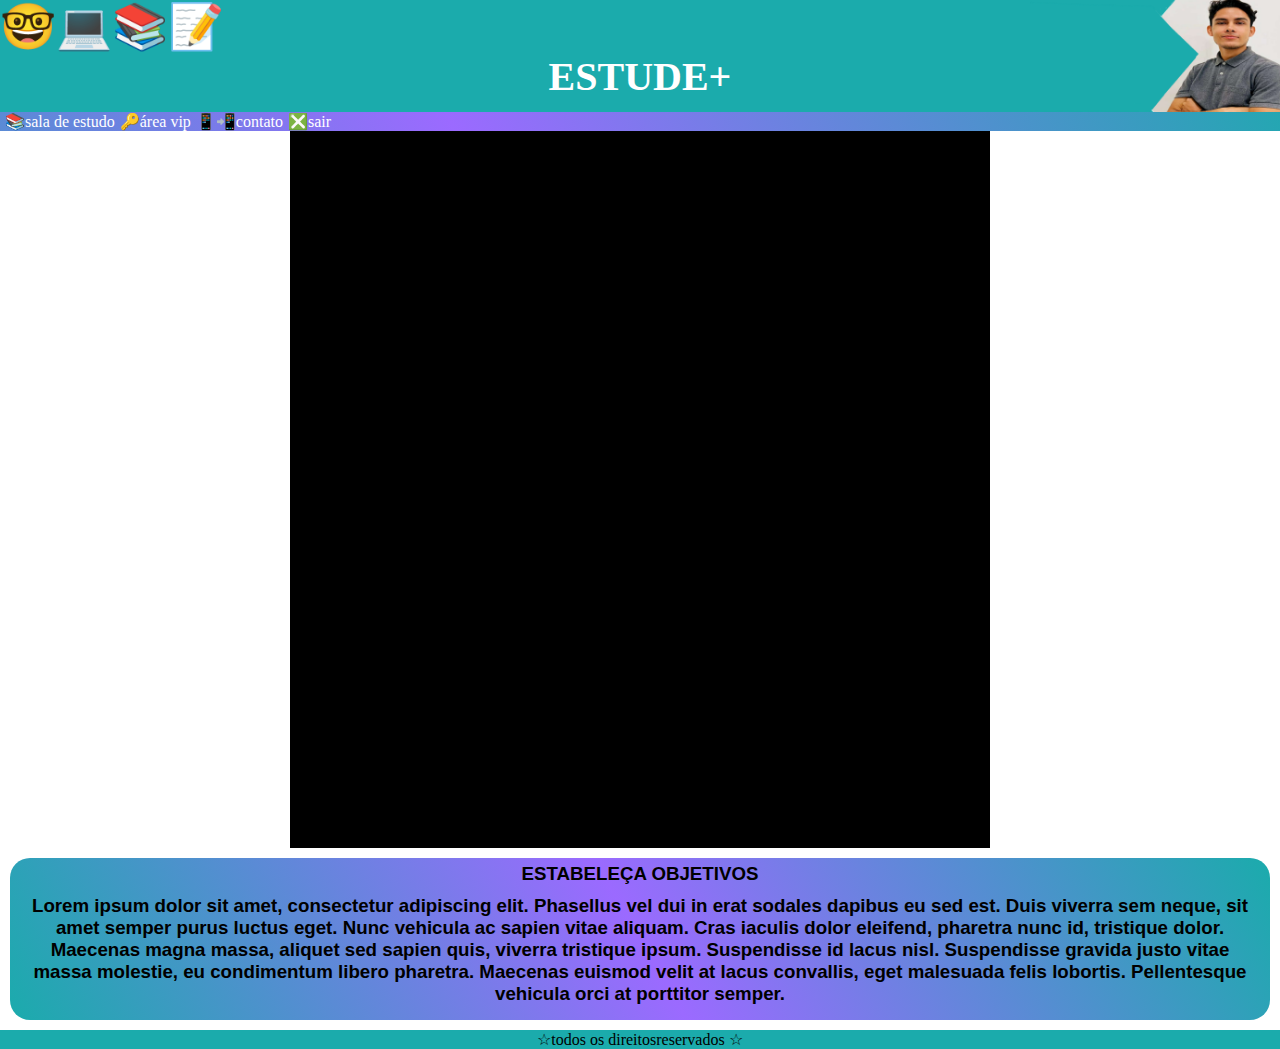
<file: index.html>
<!DOCTYPE html>
<html lang="pt-br">
<head>
    <meta charset="UTF-8">
    <title>site demonstrativo</title>
    <meta name="viewport" content="width=device-width, initial-scale=1.0"/>
    <meta name="description" content="aulas de matemática, empreendedorismo">
	  <meta name="keywords" content="matemática,  empreendedorismo">
	  <link rel="stylesheet" href="./style/style.css">

<style>
   
</style>

</head>
<body>
    <header>
           <h1>🤓💻📚📝</h1>
           <h2>
               ESTUDE+
           </h2>
           
    <div id="container">
     
        <img class="dvft" src="imgs/davi.png" alt
        </div>
    </header>
         <nav>
         
             <a href="estudos/estudos.html">📚sala de estudo</a>
                 <a href="estudos/vip.html">🔑área vip</a>
             <a href="   https://api.whatsapp.com/send?phone=556581180746">📱📲contato</a>
     
             <a class="sair" href="https://www.google.com/">❎️sair</a>
         
        </nav>
        <main>
           <div style="padding:56% 0 0 0;position:relative; margin:auto; max-width:700px;background-color:black;"><iframe src="https://player.vimeo.com/video/378123840?h=503eebd99a&title=0&byline=0&portrait=0" style="position:absolute;top:0;left:0;width:100%;height:100%;" frameborder="0" allow="autoplay; fullscreen; picture-in-picture" allowfullscreen></iframe></div><script src="https://player.vimeo.com/api/player.js"></script>
       <div class="dvtext">
            <h3>ESTABELEÇA OBJETIVOS<h3>  
               
             <p>Lorem ipsum dolor sit amet, consectetur adipiscing elit. Phasellus vel dui in erat sodales dapibus eu sed est. Duis viverra sem neque, sit amet semper purus luctus eget. Nunc vehicula ac sapien vitae aliquam. Cras iaculis dolor eleifend, pharetra nunc id, tristique dolor. Maecenas magna massa, aliquet sed sapien quis, viverra tristique ipsum. Suspendisse id lacus nisl. Suspendisse gravida justo vitae massa molestie, eu condimentum libero pharetra. Maecenas euismod velit at lacus convallis, eget malesuada felis lobortis. Pellentesque vehicula orci at porttitor semper.</p>

        </div>

            
        </main>
      
         <footer><p class="nt">☆todos os direitosreservados ☆ </p></footer>
    
    
</body>
<script src="./script/script.js"></script>
</html>
</file>
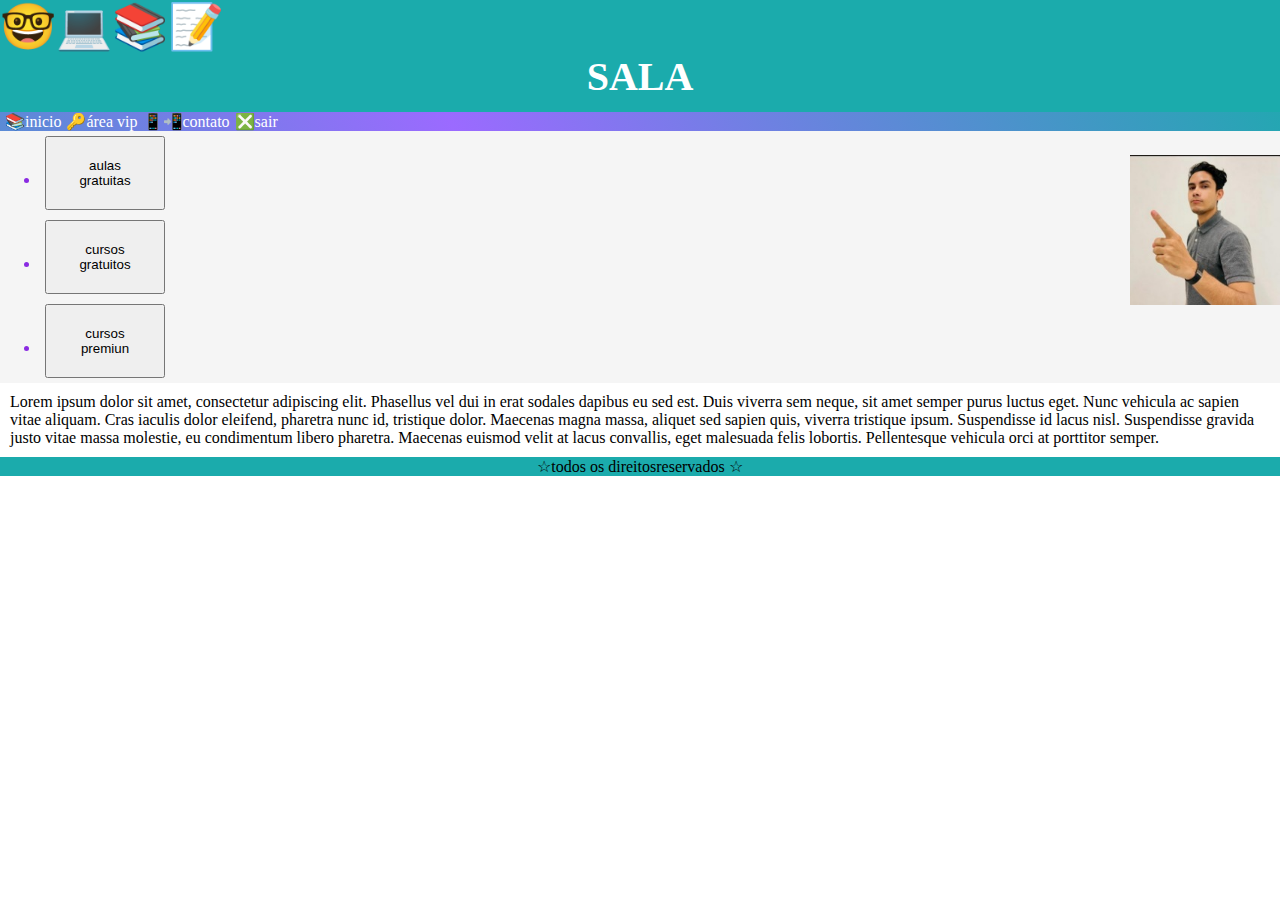
<file: estudos/estudos.html>
<!DOCTYPE html>
<html lang="pt-br">
<head>
    <meta charset="UTF-8">
    <title>site demonstrativo</title>
    <meta name="viewport" content="width=device-width, initial-scale=1.0"/>
    <meta name="description" content="aulas de matemática, empreendedorismo">
	  <meta name="keywords" content="matemática,  empreendedorismo">
	 <link rel="shortcut icon" href="" type="image/x-icon">
<link rel="stylesheet" href="../style/style.css">
<style>
   
</style>

</head>
<body>
    <header>
           <h1>🤓💻📚📝</h1>
           <h2>
               SALA
           </h2>
           
   
    </header>
         <nav>
         
             <a href="../index.html">📚inicio</a>
             <a href="vip.html">🔑área vip</a>
             <a href="   https://api.whatsapp.com/send?phone=556581180746">📱📲contato</a>
     
             <a class="sair" href="https://www.google.com/">❎️sair</a>
         
         
        </nav>
       
                 <div id="container">
     
        <img style="width:150px; top: 155px;"class="dvft"src="../imgs/dvimg.jpg" alt="">
        </div>
    <div>
        <ul>
           
           
            <li>
                
               <button> aulas gratuitas  </button>
            </li>
            
            <li>
               <button>cursos gratuitos</button>
        
            <li>
                <button>cursos premiun</button>
                
            </li>
        </ul>
    </div>
    <section>
        
        <p>Lorem ipsum dolor sit amet, consectetur adipiscing elit. Phasellus vel dui in erat sodales dapibus eu sed est. Duis viverra sem neque, sit amet semper purus luctus eget. Nunc vehicula ac sapien vitae aliquam. Cras iaculis dolor eleifend, pharetra nunc id, tristique dolor. Maecenas magna massa, aliquet sed sapien quis, viverra tristique ipsum. Suspendisse id lacus nisl. Suspendisse gravida justo vitae massa molestie, eu condimentum libero pharetra. Maecenas euismod velit at lacus convallis, eget malesuada felis lobortis. Pellentesque vehicula orci at porttitor semper.</p>
    </section>
      <footer><p class="nt">☆todos os direitosreservados ☆ </p></footer>
</body>
<script src="../script/script.js"></script>
</html>
</file>
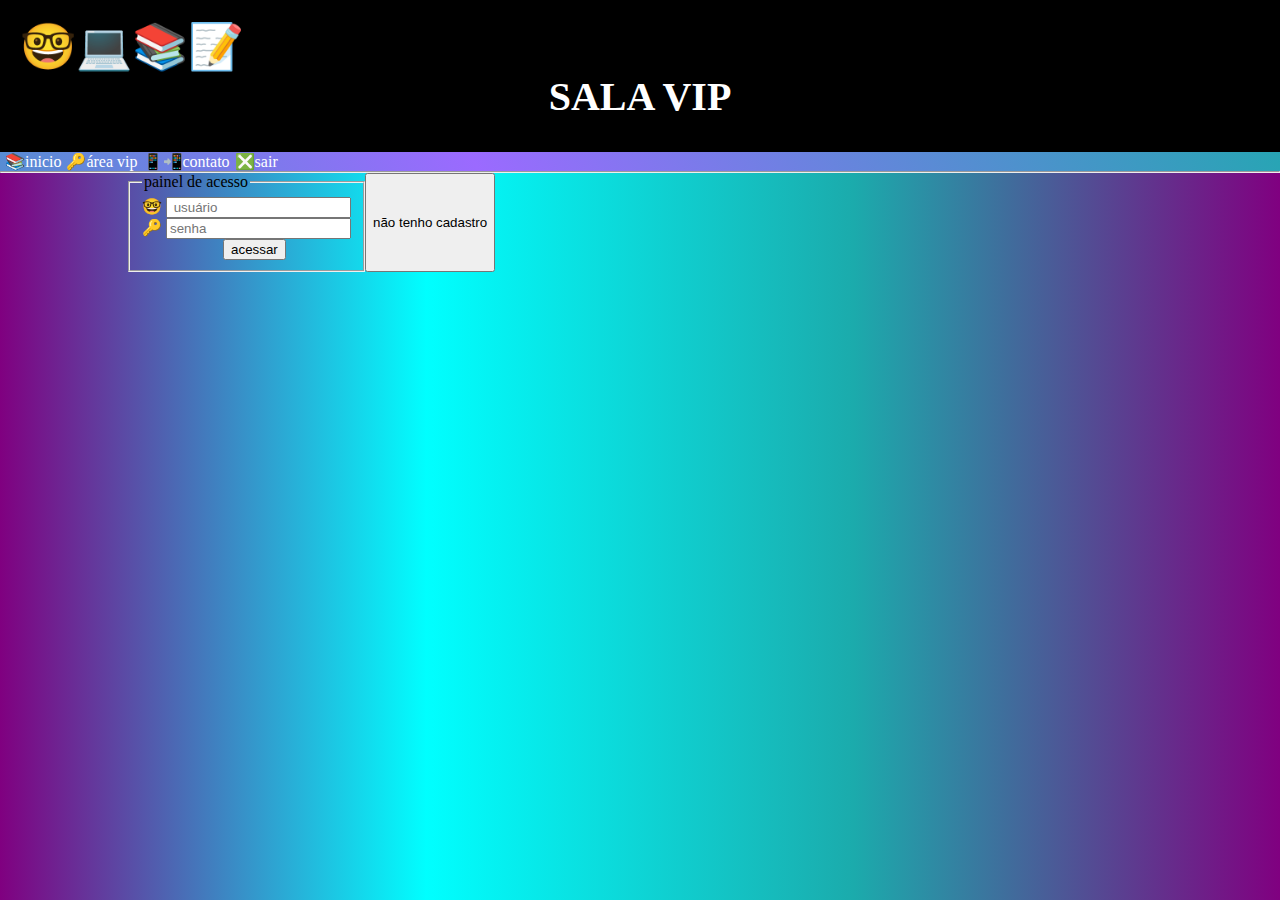
<file: estudos/vip.html>
<!DOCTYPE html>
<html lang="pt-br">
<head>
    <meta charset="UTF-8">
    <title>site demonstrativo</title>
    <meta name="viewport" content="width=device-width, initial-scale=1.0"/>
    <meta name="description" content="aulas de matemática, empreendedorismo">
	  <meta name="keywords" content="matemática,  empreendedorismo">
	 <link rel="shortcut icon" href="" type="image/x-icon">
<link rel="stylesheet" href="../style/style.css">

   <style>
       body {
       background: linear-gradient(90deg,purple, cyan, #1BABAC,purple);
background-attachment:  fixed;
          }
      header {background-color:#1BABAC;}
      legend {color:black;}
      h1 {color: white;}
      header{background-color:black; padding:20px; }
        form {display:flex; aling-intems:center}
       input#cad {
       margin-left:38.8%;   }     
       form {
         
           
       }          
    </style>
    <script>
              function naoTenho(){
           let fild1 =   document.querySelector(".fild1");
           fild1.hidden=false;
            
            
                                   }
               
               function cadastrar(){
        if(document.querySelector("input").value ===""){alert("não é permitido campo vazio")}       
               else{
               alert("cadastro realizado!!");
             var cadInputA = document.querySelector("#cadInputA").value;
                   
        var cadInputB = document.querySelector("#cadInputB").value;   
  
   var dados = JSON.parse(localStorage.getItem('registro'));
     
   if(dados==null){localStorage.setItem('registro','[]');
  dados = []; 
   }
   var auxRegist = {
   nome: document.querySelector("#cadInputA").value,
   senha: document.querySelector("#cadInputB").value}
     
     dados.push(auxRegist);
     
     localStorage.setItem('registro', JSON.stringify(dados)) ;
     
  console.log(localStorage.getItem('registro'))
     
   
    }
    
    }
   function acessar() {
   
                 if(document.querySelector(".cadInputC").value=="" && document.querySelector(".cadInputD").value=="") {alert("campo vazio")}
   
   else {
   
   
   // ACESSAR É MAS FÁCIL, porém exige atenção. 
   /*PASSO1# criar uma let com uma array vazia*/

 var dados2 = []; 
   
   
  /*PASSO2# Criar uma let com objeto q ira conter os registros. {chave:"vazio"}*/
  
     var auxRegist2 = {
   nome: "",
   senha: ""  }
   
     /*PASSO3# variavel.push(variavel2) ou seja [].,push({})*/
     
     dados2.push(auxRegist2);
    
    
    /*PASSO 4 # VARIAVEL UM VAI RECEBER OS REGISTROS DO LOCALSTORAGE.getItem('registro')*/
    
    
   dados2 =
     JSON.parse(localStorage.getItem('registro'));
 
    /*até aqui praticamente apenas repetimos 3 passos da function cadastrar, o passoo 4 vai precuisar do metodo forEach(metodo que percorre valores de array.
 
 variável1.forEach((item) => {no comando havera um if que analisará se o valor do input de acessoserá igual o item dos itens do localStorage q dioui passado a essa varuiavel,  se opassar nio if oa variavel 2 de objetio de acesso vai receber a chave: e item.valor dolouo registro desejado})*/
 
 dados2.forEach((item) => {
     if(document.querySelector(".cadInputC").value == item.nome && document.querySelector(".cadInputD").value == item.senha) {
              auxRegist2 = {nome: item.nome,
              senha: item.senha}
            }
 } )
 
 /* até aqui tudo já deu certo,  é so fazer o uif else de acesso liberado e acesso negado caso ios valores digitados nio inputB, nao seham emcotrados no localStorage,
 lembre de inoedir acesso para campo vazio
 
  */

 
 if(document.querySelector(".cadInputC").value == auxRegist2.nome
  && document.querySelector(".cadInputD").value == auxRegist2.senha){alert("acesso liberado!!")
  
 window.open("https://instagram.com/davyfreytas?igshid=YmMyMTA2M2Y=")
  }
 
 
 else{alert("acesso negado!! crie um  cadastro")}
 
      }
      }
               
    </script>
</head>
<body>
       <header>
           <h1>🤓💻📚📝</h1>
           <h2>
               SALA VIP
           </h2>
           
   
    </header>
         <nav>
         
             <a href="../index.html">📚inicio</a>
             <a href="vip.html">🔑área vip</a>
             <a href="   https://api.whatsapp.com/send?phone=556581180746">📱📲contato</a>
     
             <a class="sair" href="https://www.google.com/">❎️sair</a>
         
         
        </nav> 
        
   
 
        
    </form>
       <form>
       <fieldset class="fild1" hidden>
        <legend >crie seu cadastro</legend>
        <label> 🤓 </label>  
               <input id="cadInputA" type="text" placeholder=" usuário" value="" minlength="4" required><br>
               <label> 🔑 </label><input id="cadInputB" type="password" placeholder="senha" minlength="4" value="" required><br>
               <input id="cad" type="submit" role="alert" value="cadastrar" onclick="cadastrar()">
          
       </fieldset> 
        
    </form>
    <hr>
      <form>
       <fieldset class="fild2">
        <legend>painel de acesso</legend>
        <label> 🤓 </label>  
               <input class="cadInputC"type="text" placeholder=" usuário" ><br>
               <label> 🔑 </label><input type="password" class="cadInputD"placeholder="senha"><br>
               <input id="cad" type="submit" value="acessar" onclick="acessar()">
         
          
       </fieldset> 
           <input type="button" value="não tenho cadastro" class="cad" onclick="naoTenho()">
               
  
</body>

<script src="../script/script.js"></script>
</html>
</file>
<file: style/style.css>
*{margin:0;
    }
  html,  body{min-width: 202px;}
         header {background-color: #1BABAC; display:absolute; display:flex min-width:430px background-attachment: fixed;
    background-repeat:no-repeat;
background-position:center center;
       width:100v; height:112px;}
    h1 {text-align:rigth; color: white; position:relative; font-size:45px; z-index:1}
    .dvft { width: 250px; top:0px; px;z-index:0; position: absolute; 
  right: 0px; float: rigth;}
#container {display: relative; width:100%
} h2 {text-align:center; color: white; font-size: 40px; position:relative; z-index:1;}
  nav { background: linear-gradient(60deg, #1BABAC, #9b6aff,#1BABAC) ; background-attachment: fixed;
  position:relative; float:rigth;  }
  a {margin-left: 5px; text-decoration:none;
 text-align: rigth; float: right;
   color: white;}

  a:hover{
  background-color:#1BABAC;  transition-duration: .5s;
    
    text-transform:uppercase;
    }
    nav{display: flex;}
h3 {text-align: center;  font-family: Helvetica;
 text-justify: center;}
p {text-justify: center; margin:10px; }
.dvtext {
    background-image: linear-gradient(60deg, #1BABAC, #9b6aff,#1BABAC); margin: 10px; border-radius: 20px; padding:5px; 
}
ul {
    background-color: whitesmoke; color: blueviolet;
}


.alist {color: blue;}
button {margin: 5px; padding:20px; width: 120px;
}
footer {background-color: #1BABAC; display: flex; aling-intems: center; 
}
.nt {text-align: center; margin: auto;}
form {width: 80%; margin: auto;}
input {margin 5px;}
</file>
